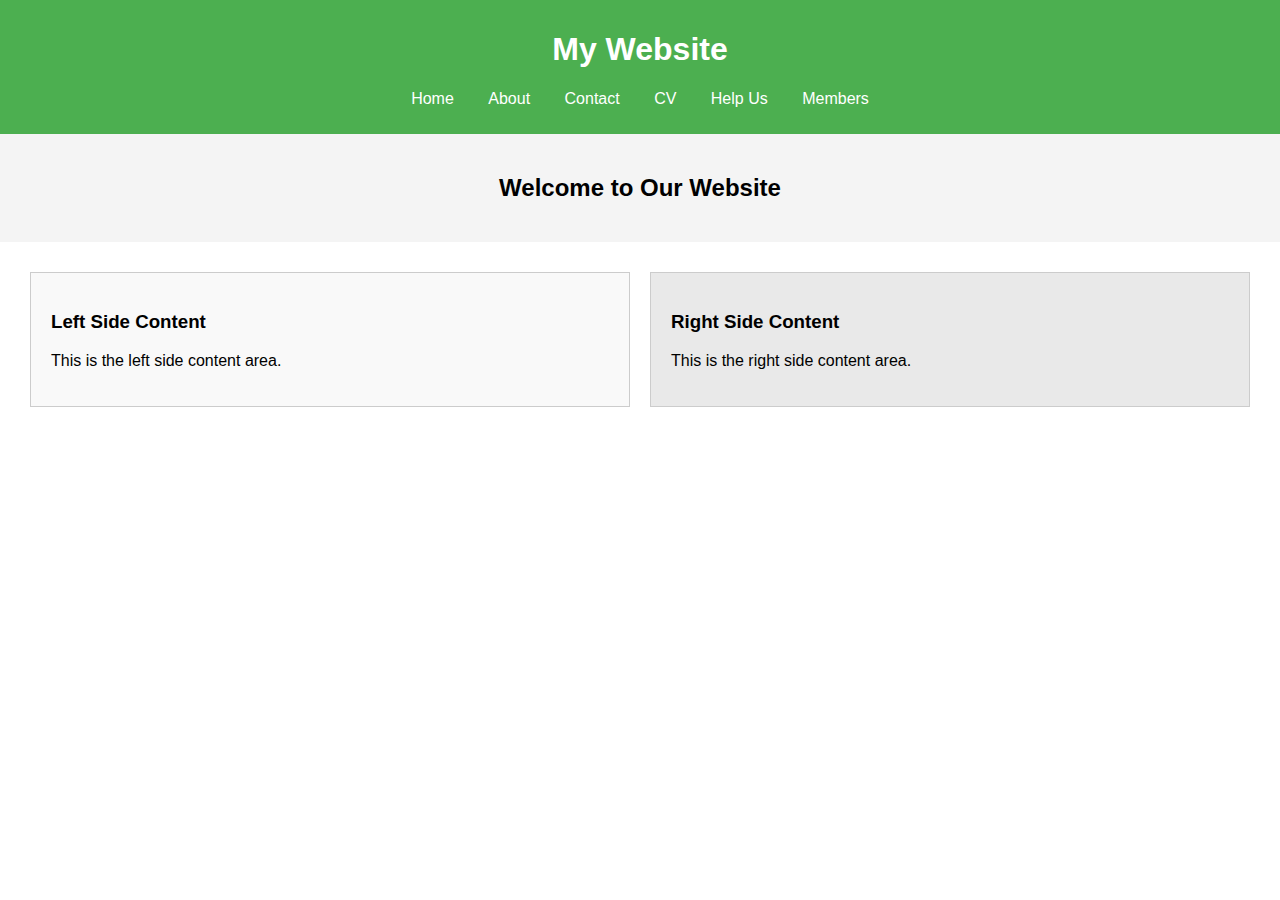
<file: index.html>
<!DOCTYPE html>
<html lang="en">
<head>
    <meta charset="UTF-8">
    <meta name="viewport" content="width=device-width, initial-scale=1.0">
    <title>Home - My Website</title>
    <link rel="stylesheet" href="styles.css">
</head>
<body>
    <header>
        <h1>My Website</h1>
        <nav>
            <ul>
                <li><a href="index.html">Home</a></li>
                <li><a href="about.html">About</a></li>
                <li><a href="contact.html">Contact</a></li>
                <li><a href="cv.html">CV</a></li>
                <li><a href="help.html">Help Us</a></li>
                <li><a href="members.html">Members</a></li>
            </ul>
        </nav>
    </header>
    <section class="banner">
        <h2>Welcome to Our Website</h2>
    </section>
    <section class="content">
        <div class="left">
            <h3>Left Side Content</h3>
            <p>This is the left side content area.</p>
        </div>
        <div class="right">
            <h3>Right Side Content</h3>
            <p>This is the right side content area.</p>
        </div>
    </section>
</body>
</html>
</file>
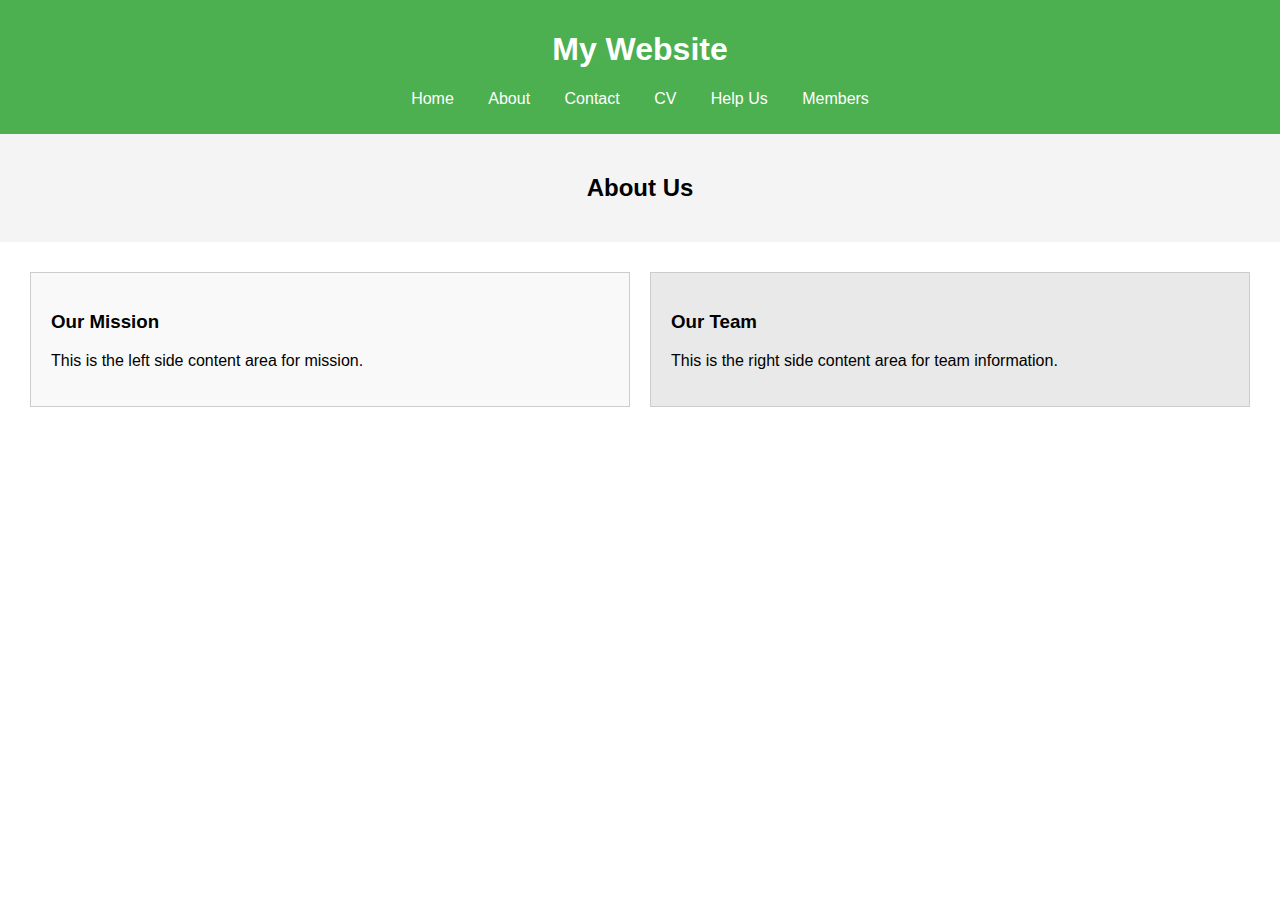
<file: about.html>
<!DOCTYPE html>
<html lang="en">
<head>
    <meta charset="UTF-8">
    <meta name="viewport" content="width=device-width, initial-scale=1.0">
    <title>About Us - My Website</title>
    <link rel="stylesheet" href="styles.css">
</head>
<body>
    <header>
        <h1>My Website</h1>
        <nav>
            <ul>
                <li><a href="index.html">Home</a></li>
                <li><a href="about.html">About</a></li>
                <li><a href="contact.html">Contact</a></li>
                <li><a href="cv.html">CV</a></li>
                <li><a href="help.html">Help Us</a></li>
                <li><a href="members.html">Members</a></li>
            </ul>
        </nav>
    </header>
    <section class="banner">
        <h2>About Us</h2>
    </section>
    <section class="content">
        <div class="left">
            <h3>Our Mission</h3>
            <p>This is the left side content area for mission.</p>
        </div>
        <div class="right">
            <h3>Our Team</h3>
            <p>This is the right side content area for team information.</p>
        </div>
    </section>
</body>
</html>
</file>
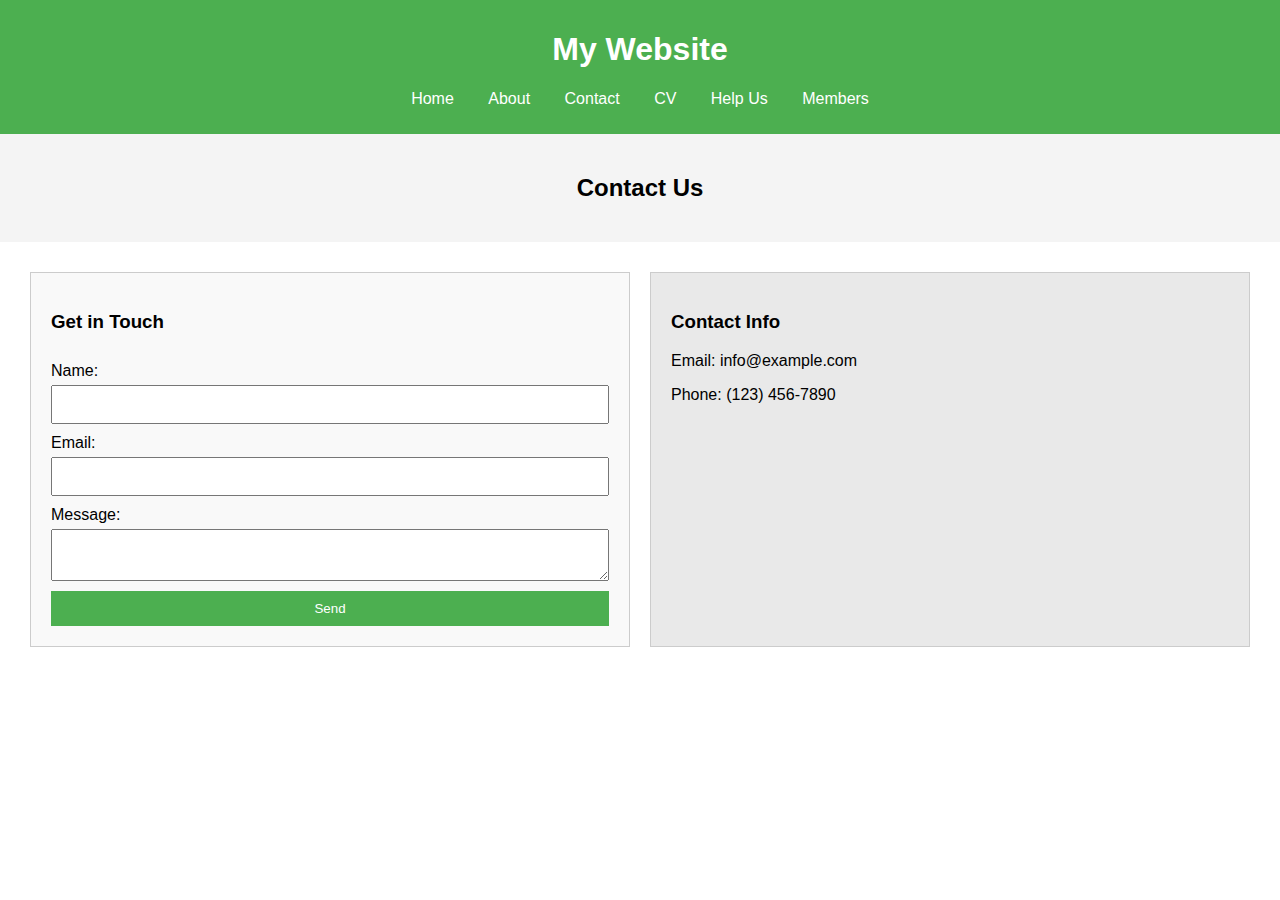
<file: contact.html>
<!DOCTYPE html>
<html lang="en">
<head>
    <meta charset="UTF-8">
    <meta name="viewport" content="width=device-width, initial-scale=1.0">
    <title>Contact - My Website</title>
    <link rel="stylesheet" href="styles.css">
</head>
<body>
    <header>
        <h1>My Website</h1>
        <nav>
            <ul>
                <li><a href="index.html">Home</a></li>
                <li><a href="about.html">About</a></li>
                <li><a href="contact.html">Contact</a></li>
                <li><a href="cv.html">CV</a></li>
                <li><a href="help.html">Help Us</a></li>
                <li><a href="members.html">Members</a></li>
            </ul>
        </nav>
    </header>
    <section class="banner">
        <h2>Contact Us</h2>
    </section>
    <section class="content">
        <div class="left">
            <h3>Get in Touch</h3>
            <form>
                <label for="name">Name:</label>
                <input type="text" id="name" required>
                <label for="email">Email:</label>
                <input type="email" id="email" required>
                <label for="message">Message:</label>
                <textarea id="message" required></textarea>
                <button type="submit">Send</button>
            </form>
        </div>
        <div class="right">
            <h3>Contact Info</h3>
            <p>Email: info@example.com</p>
            <p>Phone: (123) 456-7890</p>
        </div>
    </section>
</body>
</html>
</file>
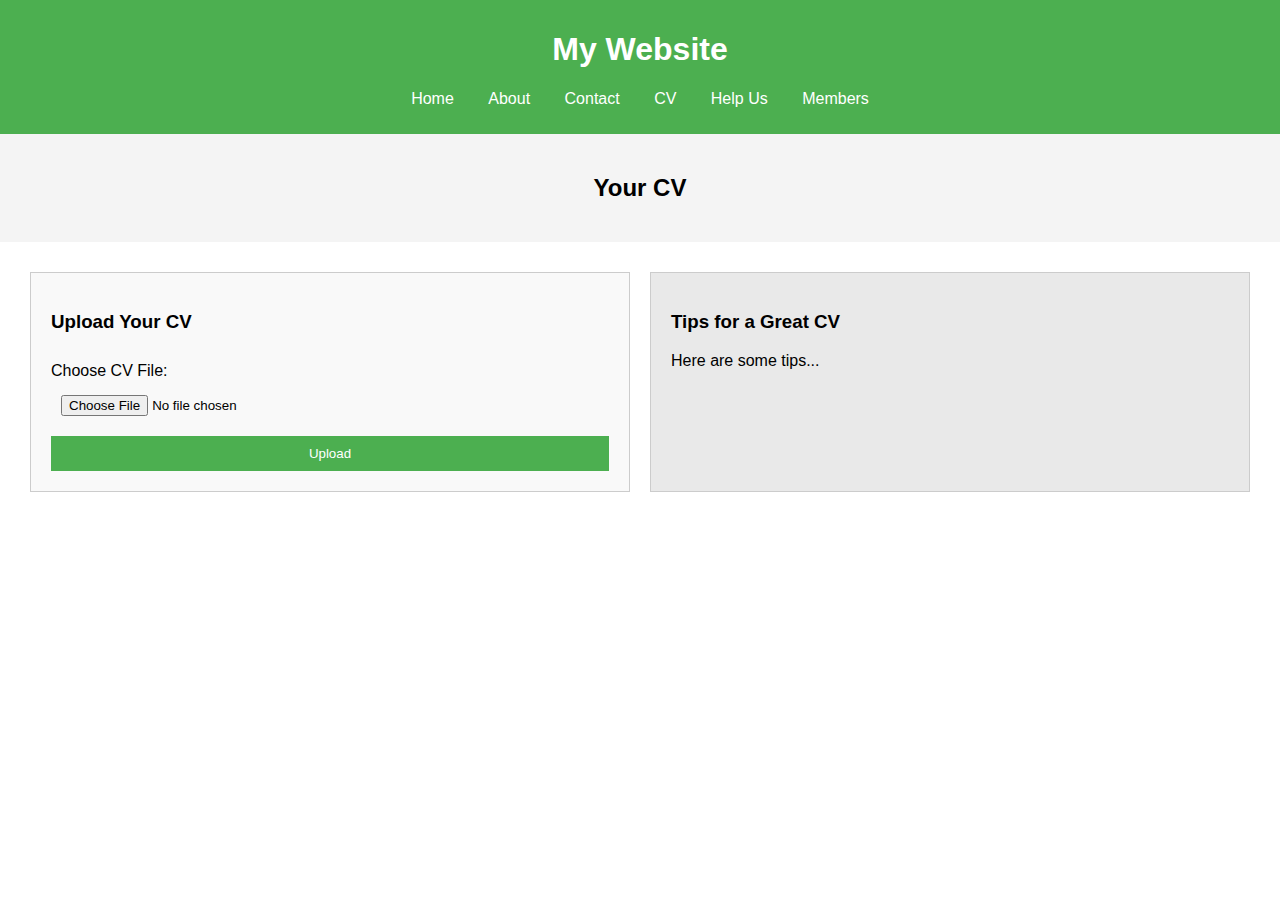
<file: cv.html>
<!DOCTYPE html>
<html lang="en">
<head>
    <meta charset="UTF-8">
    <meta name="viewport" content="width=device-width, initial-scale=1.0">
    <title>CV - My Website</title>
    <link rel="stylesheet" href="styles.css">
</head>
<body>
    <header>
        <h1>My Website</h1>
        <nav>
            <ul>
                <li><a href="index.html">Home</a></li>
                <li><a href="about.html">About</a></li>
                <li><a href="contact.html">Contact</a></li>
                <li><a href="cv.html">CV</a></li>
                <li><a href="help.html">Help Us</a></li>
                <li><a href="members.html">Members</a></li>
            </ul>
        </nav>
    </header>
    <section class="banner">
        <h2>Your CV</h2>
    </section>
    <section class="content">
        <div class="left">
            <h3>Upload Your CV</h3>
            <form>
                <label for="cv">Choose CV File:</label>
                <input type="file" id="cv" required>
                <button type="submit">Upload</button>
            </form>
        </div>
        <div class="right">
            <h3>Tips for a Great CV</h3>
            <p>Here are some tips...</p>
        </div>
    </section>
</body>
</html>
</file>
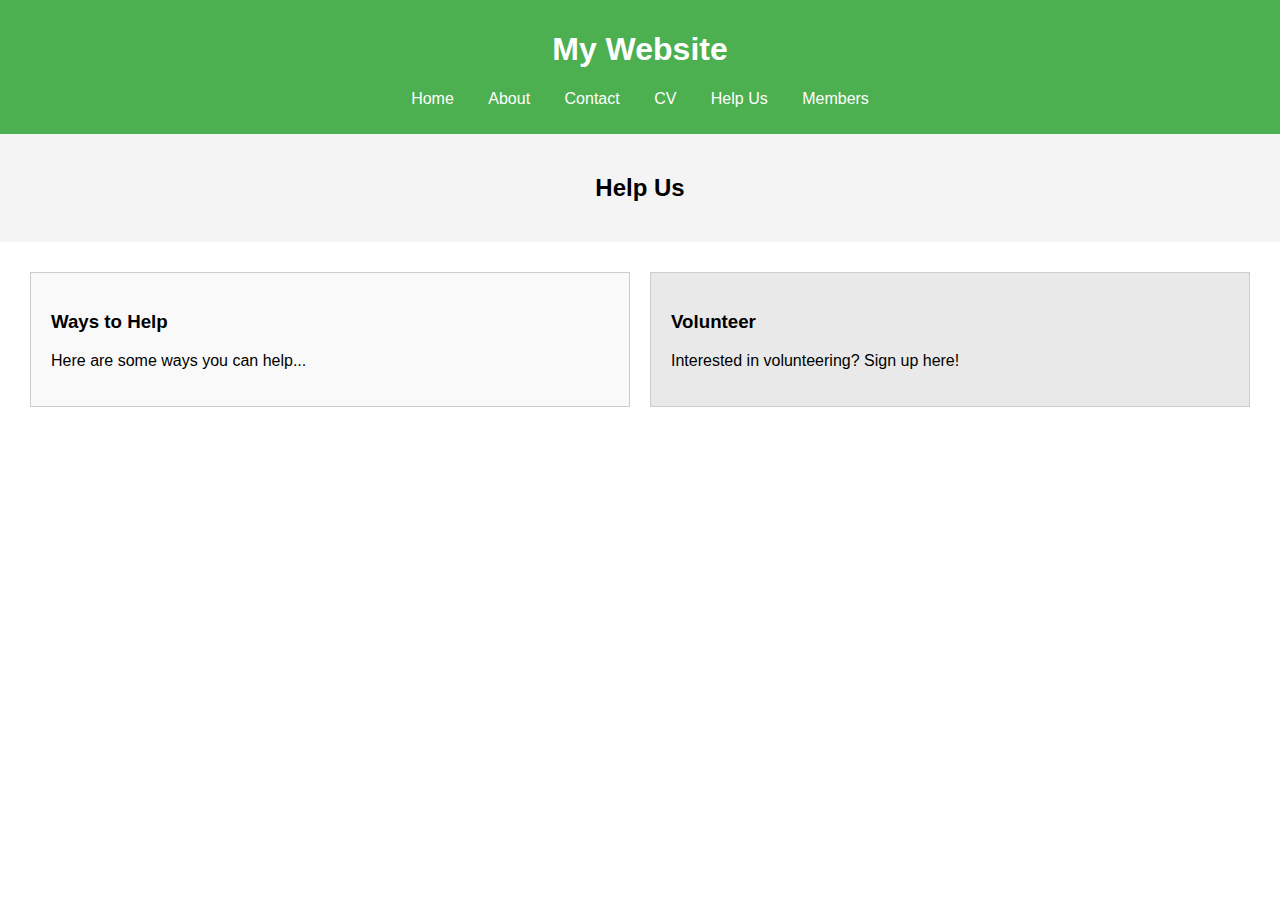
<file: help.html>
<!DOCTYPE html>
<html lang="en">
<head>
    <meta charset="UTF-8">
    <meta name="viewport" content="width=device-width, initial-scale=1.0">
    <title>Help Us - My Website</title>
    <link rel="stylesheet" href="styles.css">
</head>
<body>
    <header>
        <h1>My Website</h1>
        <nav>
            <ul>
                <li><a href="index.html">Home</a></li>
                <li><a href="about.html">About</a></li>
                <li><a href="contact.html">Contact</a></li>
                <li><a href="cv.html">CV</a></li>
                <li><a href="help.html">Help Us</a></li>
                <li><a href="members.html">Members</a></li>
            </ul>
        </nav>
    </header>
    <section class="banner">
        <h2>Help Us</h2>
    </section>
    <section class="content">
        <div class="left">
            <h3>Ways to Help</h3>
            <p>Here are some ways you can help...</p>
        </div>
        <div class="right">
            <h3>Volunteer</h3>
            <p>Interested in volunteering? Sign up here!</p>
        </div>
    </section>
</body>
</html>
</file>
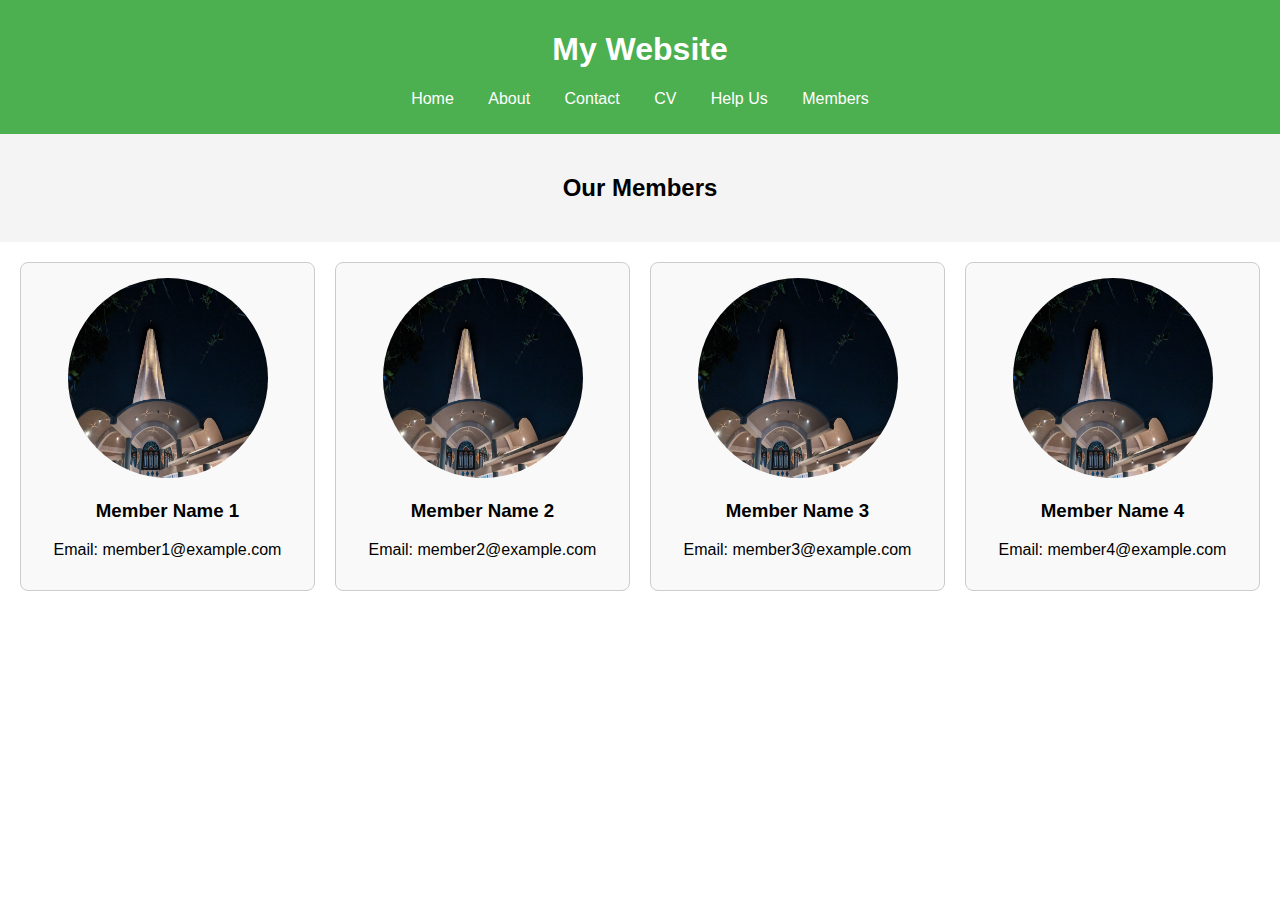
<file: members.html>
<!DOCTYPE html>
<html lang="en">
<head>
    <meta charset="UTF-8">
    <meta name="viewport" content="width=device-width, initial-scale=1.0">
    <title>Members - My Website</title>
    <link rel="stylesheet" href="styles.css">
</head>
<body>
    <header>
        <h1>My Website</h1>
        <nav>
            <ul>
                <li><a href="index.html">Home</a></li>
                <li><a href="about.html">About</a></li>
                <li><a href="contact.html">Contact</a></li>
                <li><a href="cv.html">CV</a></li>
                <li><a href="help.html">Help Us</a></li>
                <li><a href="members.html">Members</a></li>
            </ul>
        </nav>
    </header>
    <section class="banner">
        <h2>Our Members</h2>
    </section>
    <section class="member-grid">
        <div class="member-card">
            <img src="member1.jpg" alt="Member 1">
            <h3>Member Name 1</h3>
            <p>Email: member1@example.com</p>
        </div>
        <div class="member-card">
            <img src="member1.jpg" alt="Member 2">
            <h3>Member Name 2</h3>
            <p>Email: member2@example.com</p>
        </div>
        <div class="member-card">
            <img src="member1.jpg" alt="Member 3">
            <h3>Member Name 3</h3>
            <p>Email: member3@example.com</p>
        </div>
        <div class="member-card">
            <img src="member1.jpg" alt="Member 4">
            <h3>Member Name 4</h3>
            <p>Email: member4@example.com</p>
        </div>
        <!-- Add more member cards as needed -->
    </section>
</body>
</html>
</file>
<file: styles.css>
body {
    font-family: Arial, sans-serif;
    margin: 0;
    padding: 0;
}

header {
    background-color: #4CAF50;
    color: white;
    padding: 10px 0;
    text-align: center;
}

nav ul {
    list-style-type: none;
    padding: 0;
}

nav ul li {
    display: inline;
    margin: 0 15px;
}

nav ul li a {
    color: white;
    text-decoration: none;
}

.banner {
    background-color: #f4f4f4;
    padding: 20px;
    text-align: center;
}

.content {
    display: flex;
    margin: 20px;
}

.left, .right {
    flex: 1;
    padding: 20px;
    border: 1px solid #ccc;
    margin: 10px;
}

.left {
    background-color: #f9f9f9;
}

.right {
    background-color: #e9e9e9;
}

form {
    display: flex;
    flex-direction: column;
}

form label {
    margin-top: 10px;
}

form input, form textarea {
    padding: 10px;
    margin-top: 5px;
}

form button {
    margin-top: 10px;
    padding: 10px;
    background-color: #4CAF50;
    color: white;
    border: none;
    cursor: pointer;
}

form button:hover {
    background-color: #45a049;
}


.member-grid {
    display: grid;
    grid-template-columns: repeat(4, 1fr);
    gap: 20px;
    padding: 20px;
}

.member-card {
    background-color: #f9f9f9;
    border: 1px solid #ccc;
    border-radius: 8px;
    padding: 15px;
    text-align: center;
}

.member-card img {
    width: 200px;
    height: 200px;
    border-radius: 50%;
}

@media (max-width: 768px) {
    .member-grid {
        grid-template-columns: repeat(1, 1fr);
    }
}


@media (max-width: 768px) {
    .content {
        flex-direction: column;
    }

    .left, .right {
        margin: 10px 0;
    }
}
</file>
